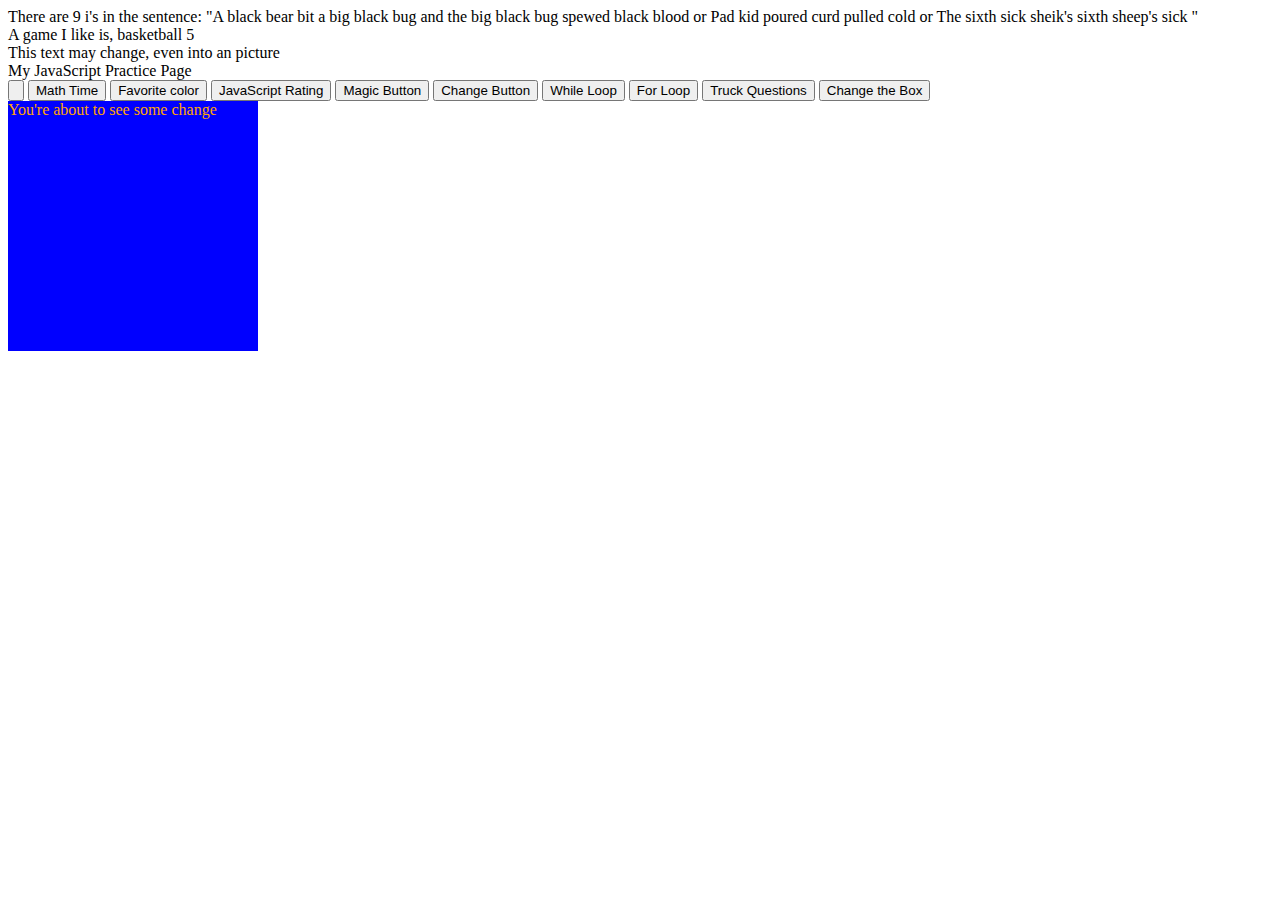
<file: untitled folder/jspractice.html>
<html>
 <head>
   <title> JavaScript Practice </title>
   <script>
     function start(){
     	var age = 12;
     	var name = " Josh";
        alert(name + " is "+ age);
     }//end function start
       
     function math(){
     	var math = 46*45/89.33*63.4545454545454579-2+59.22233154/3;
     	alert(math);
     }
     
     function question(){
       var question = prompt("What is one of my favorite colors?");
       if(question == "blue"|| question=="orange" || question== "red" ||question=="black"|| question=="green") {
         alert("You know me very well, you are a friend (probably).");
       } else {
         alert("You don't know me very well, you are not a friend(probably).");
          }
     }//end function
     function rate(){
        var q = prompt("How much do you like JavaScript 1 - 99999999999999999999999999999999999999999999999999999999999999999999999999999999999999999999999999999999999999999999999999999999999999999999999999999999999999999999999999999999999999999999999999999?");

     if(q < 4) {
    alert("I'll try and make things more exciting!");
   } else if (q < 7) {
    alert("Just wait it gets better!");
   } else {
    alert("You're going to love the stuff coming up!");
   }//end if /else if

         }//end function rate
         function change(){
          var edit = document.getElementById("lost");
          edit.innerHTML = " KA-Dink!!!This Page is Full of Magic!";
         }//end function change

         var pass = 1;
         function toggle(){
           var twitch = document.getElementById("rotate");
            if(pass == 1){
          twitch.innerHTML = "You didn't see anything...";
            pass=2;
           }else if (pass == 2){
          twitch.innerHTML = " <img src=https://cdn.kastatic.org/images/avatars/svg/starky-tree.svg />";
                pass = 3;
              }else {
               twitch.innerHTML = "This text may change, even into a picture";
               pass = 1;
               }         
        }//end function toggle

           function count(){
            var count = 1;
            while(count< 10) {
              alert(count);
              count = count + 2 ;
            }

           }//end function

            function numbers(){
              for(var i=0; i<=10; i+=2) { 
                 alert(i); 
               }
            }//end function

       var games = ["basketball", "superfight", "chess", "telestrations","racquetball"];
       games.push("tennis");
       games.pop();

       var sentence = "A black bear bit a big black bug and the big black bug spewed black blood or Pad kid poured curd pulled cold or The sixth sick sheik's sixth sheep's sick";
       var array = [];
       for (var i = 0; i < sentence.length; i++){
        if(sentence[i] == "i") {
           array.push(sentence[i]);
        }
       }
       
    var truck = {color:"neon yellow", price: 9654.39, weight: "39000", shipping: 8000000000006.42};
     function obj(){
      var ask = prompt("What do you want to know about my truck? (color, price, weight or shipping):");
        alert("This truck's " + ask + " is " + truck[ask]);
     }

    function morph(){
      var box = document.getElementById('box');
      box.style.backgroundColor = "red";
      box.style.border = "12px ridge black";
      box.innerHTML = "Did you just see that?!";
    }
   </script>
     <style>
     #box{
      color: orange;
      background-color:blue;
      height: 250px;
      width: 250px; 
    }

     </style>


 </head>
 <body>
     <div>
        There are <script>document.writeln(array.length);</script> i's in the sentence: "<script>document.writeln(sentence);</script>"
     </div>

    A game I like is,<span> <script>document.writeln(games[0]);document.writeln(games.length);</script> </span>

   <div id="rotate">This text may change, even into an picture</div>

   <div id="lost">My JavaScript Practice Page</div>

 	<input type="button" onclick="start()" value"Click Here">

 	<input type="button" onclick="math()" value="Math Time">

  <input type="button" onclick="question()" value="Favorite color">

  <input type="button" onclick="rate()" value="JavaScript Rating">

  <input type="button" onclick="change()" value="Magic Button">

  <input type="button" onclick="toggle()" value="Change Button">
  <input type="button" onclick="count()" value="While Loop">
  <input type="button" onclick="numbers()" value="For Loop">

  <input type="button" onclick="obj()" value="Truck Questions">


  <input type="button" onclick="morph()" value="Change the Box">
     <div id="box">You're about to see some change</div>
 </body>
</html>
</file>
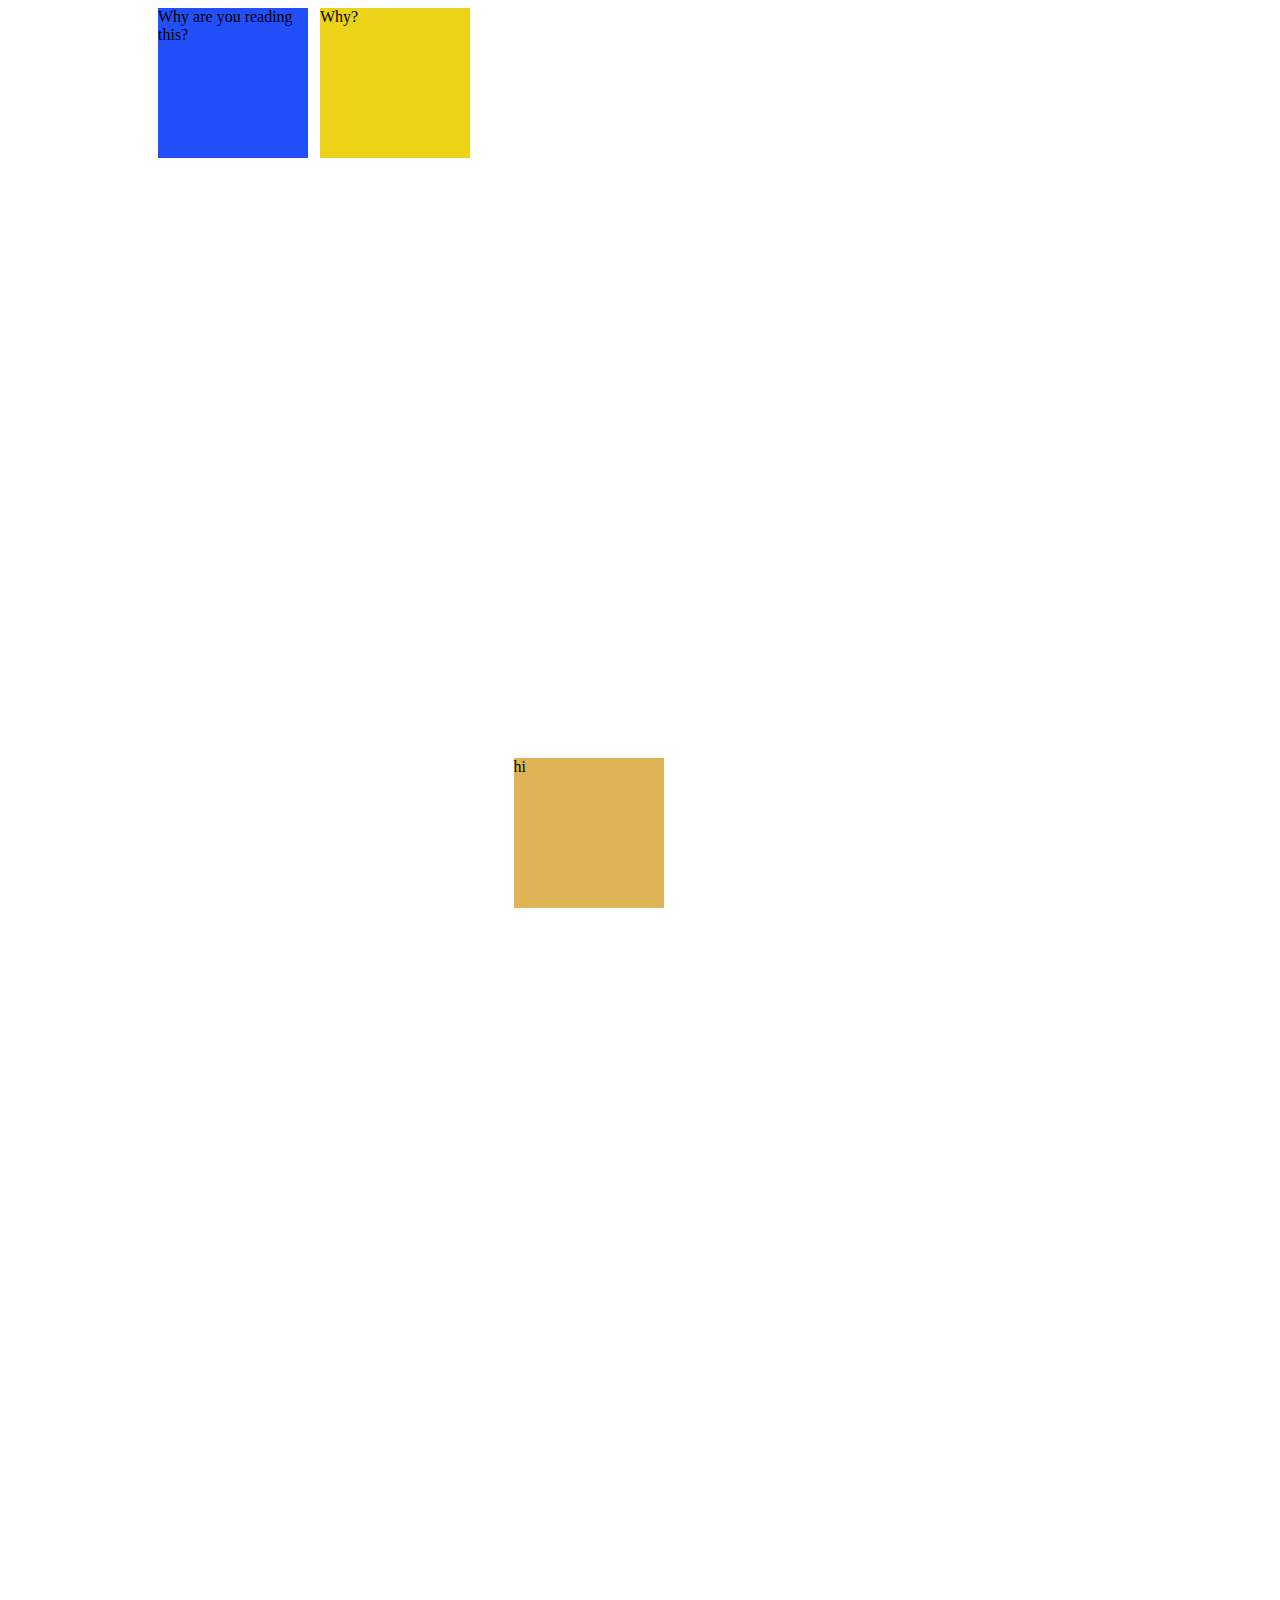
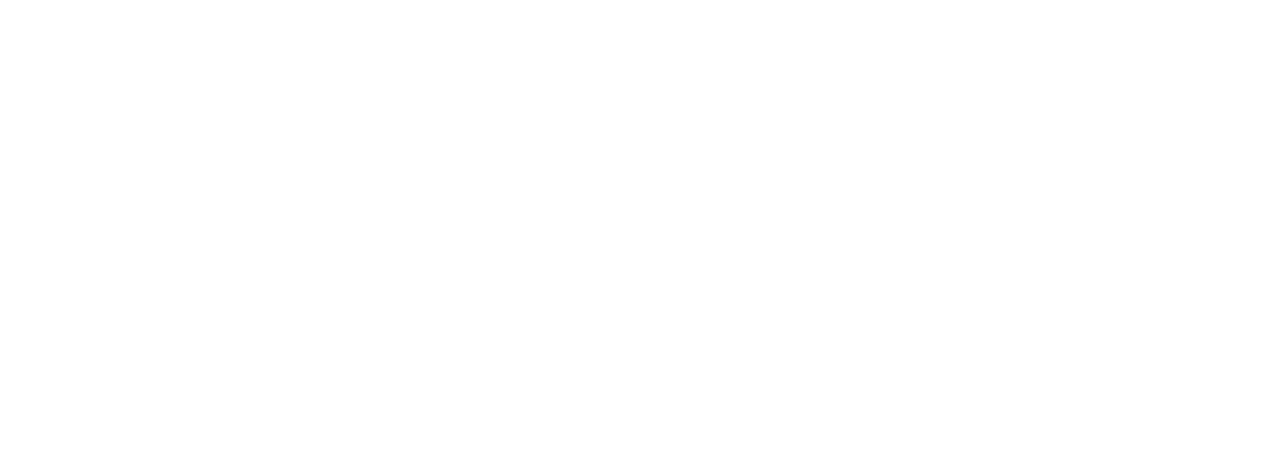
<file: untitled folder/positions.html>
<html>

 <head>
    <title></title>

   <link type= "text/css" rel="stylesheet" href="main.css"/>
 </head>

<body id="body">
       <div id="one"> hi</div> 
       <div id="two">Why are you reading this?</div>
       <div id="three"> Why?</div>

</body>

</html>
</file>
<file: untitled folder/main.css>
.navitem {
   list-style-type:none;
   display:inline;
   padding-right:1.5em;
}
 #navmenu {
   width:250px;
   height:30px;
   margin:auto;
 }

 a:link{
  color:purple;
 }
 a:visited{
  color:blue;
 }
 a:hover{
  color:black;
 }
 a:active{
  color:transparent;
 }

 #rightside{
  float:right;
  width:50%;
 }
 #leftside{
  width:50%;
 }
 #clearfloat{
  color:both;
 }

  p{
     color:blue;
   font-size: 10 px;
    }

  h1{   

       color:red;
      font-size:  30 px;
       }

     .listitem{
     	color:brown;
     	font-size:20px;
     }

        .paragraph{
        	color:green;
        	font-size:25px;
          margin:10em;
        }

        #background{
          background-color:silver;
        }

        #button{
          width:33%;
          height:50%;
           color:yellow;
          background-color:green;
          border-radius:15px;
        }  


        header{
          height:250px;
          width:99%;
          border:2px solid black;
          background-color:#e65c00;
          margin-bottom:25px;
        }

        footer{ 
         height:250px;
         width:99%;
         border:2px solid black;
         background-color:#e65c00;
       } 


       .dinosar-trivia{
         height:100px;
         width:175px;
         border:3px red;
         
       }


       .my-list{
         height:200px;
         width:175px;
         border:5px dashed green;
       } 

       .me{
         color:#olk256;
         font-size:2.1em;
       }

/* positions.html CSS */

       #one{
        height: 150px;
        width: 150px;
        background-color: #deb456;
        display: inline-block;
        position:relative;
        z-index:1;
        top:750px;
        left:40%;
      }


      #two{
       height: 150px;
       width:150px;
       background-color: #234ffb;
       display: inline-block;
       position:absolute;
       z-index:2;
      }

      #three{
        height: 150px;
        width:150px;
        background-color: #ebd317;
        display: inline-block;
        position:fixed;
        left:25%;

      }

      #body{
      height: 2048px;

     }
</file>
